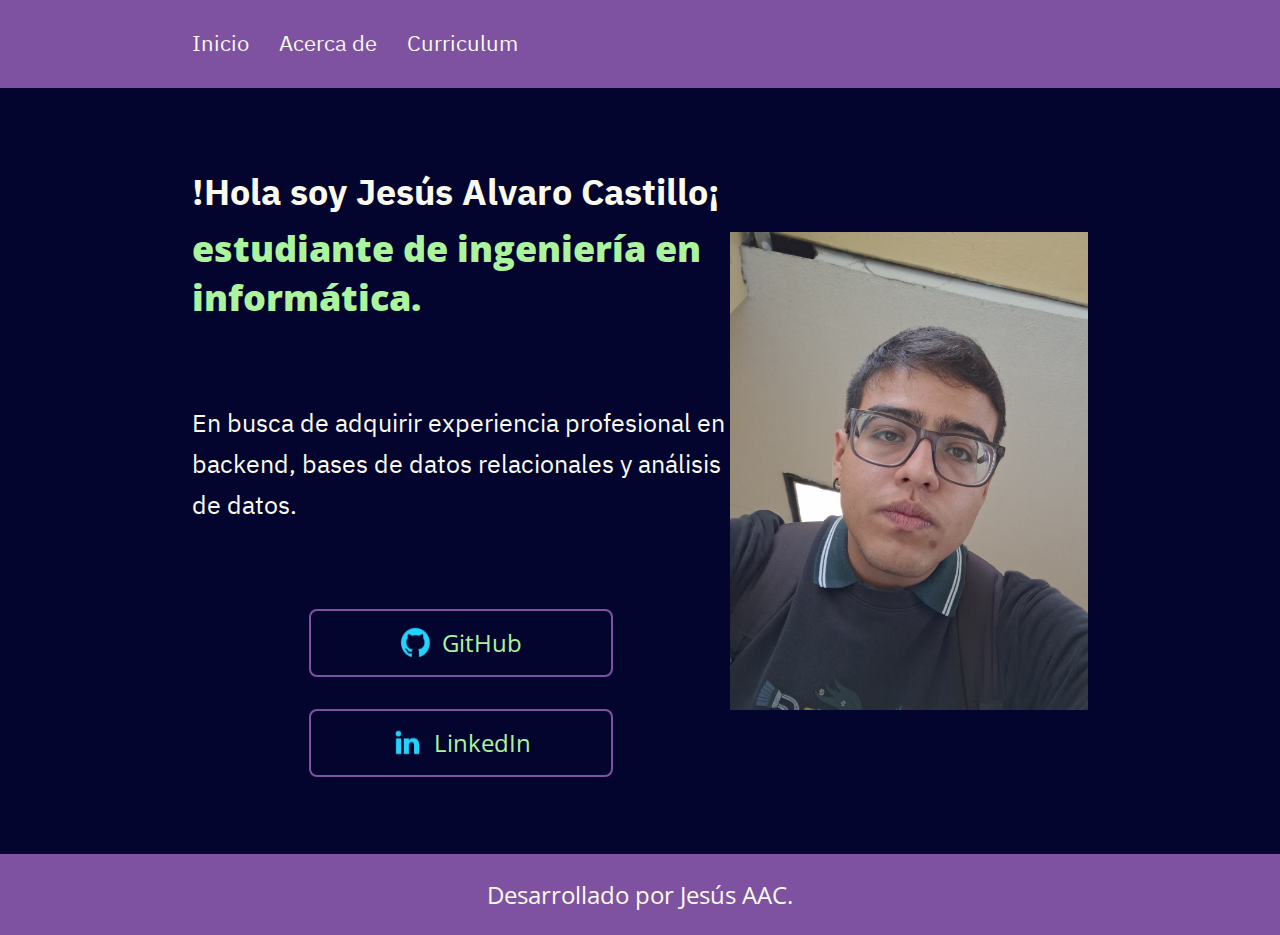
<file: index.html>
<!DOCTYPE html>
<html lang="es-mx">

<head>
    <meta charset="UTF-8">
    <meta name="viewport" content="width=device-width, initial-scale=1.0">
    <title>Sobre mí</title>
    <link rel="stylesheet" href="Styles/style.css">
</head>

<body>
    <header class="header">
        <nav class="header_nav">

            <a class="header_nav_link" href="index.html">Inicio</a>

            <a class="header_nav_link" href="acercaDe.html">Acerca de</a>

            <a class="header_nav_link" href="curriculum.html">Curriculum</a>

        </nav>
    </header>

    <main class="main">
        <section class="main_section">
            <h1 class="main_section_titulo">!Hola soy Jesús Alvaro Castillo¡
                <strong class="destacar_titulo">
                    estudiante de ingeniería en informática.
                </strong>
            </h1>
            <p class="main_section_text">En busca de adquirir 
                experiencia profesional en backend, bases de datos relacionales y análisis de datos.
            </p>

            <div class="main_section_url">
                <a class="main_section_url_pres" href="https://github.com/JAngel05">
                    <img src="Assets/github.png"> GitHub
                </a>
                <a class="main_section_url_pres" href="https://www.linkedin.com/in/jesus-angel-alvaro-castillo-480990319/">
                    <img src="Assets/linkedin.png">LinkedIn
                </a>
            </div>

        </section>
        <img class= "main_imagenPresentacion" src="Assets/imgPres.jpg" alt="Presentación de Jesús">
    </main>

    <footer class="footer">
        <p>Desarrollado por Jesús AAC. </p>
    </footer>

</body>
</html>
</file>
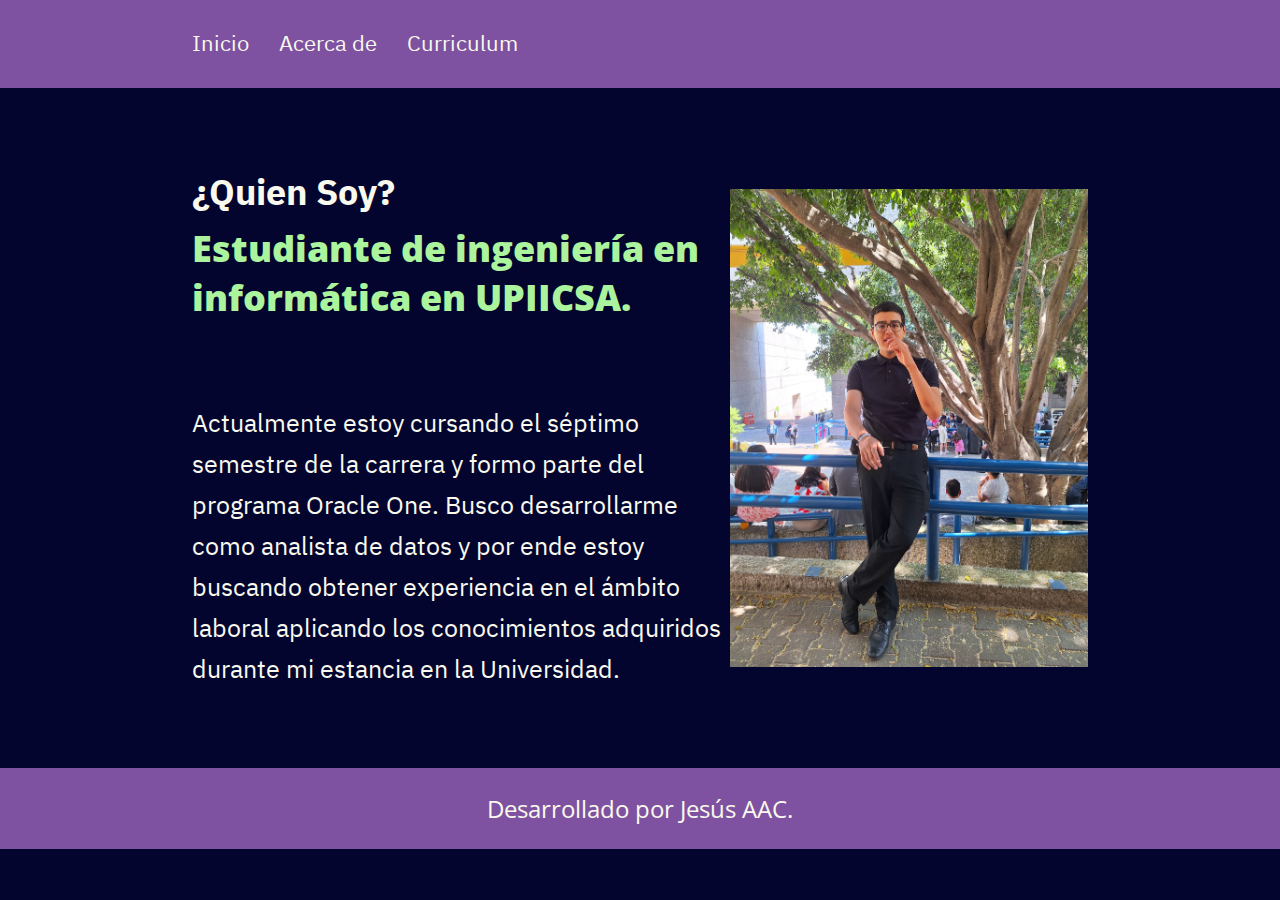
<file: acercaDe.html>
<!DOCTYPE html>
<html lang="es-mx">
<head>
    <meta charset="UTF-8">
    <meta name="viewport" content="width=device-width, initial-scale=1.0">
    <title>Acerca de</title>
    <link rel="stylesheet" href="Styles/style.css">
</head>
<body>
    <header class="header">
        <nav class="header_nav">

            <a class="header_nav_link" href="index.html">Inicio</a>

            <a class="header_nav_link" href="acercaDe.html">Acerca de</a>

            <a class="header_nav_link" href="curriculum.html">Curriculum</a>

        </nav>
    </header>

    <main class="main">
        <section class="main_section">
            <h1 class="main_section_titulo">¿Quien Soy? 
                <strong class="destacar_titulo"> Estudiante de ingeniería 
                    en informática en UPIICSA. 
                </strong>
            </h1>
            <p class="main_section_text">Actualmente estoy cursando el séptimo semestre
                de la carrera y formo parte del programa Oracle One. Busco desarrollarme
                como analista de datos y por ende estoy buscando obtener experiencia en el ámbito laboral
                aplicando los conocimientos adquiridos durante mi estancia en la Universidad.</p>
        </section>
        <img class= "main_imagenPresentacion" src="Assets/Presentacion.jpeg" alt="Presentación de Jesús">
    </main>
    <footer class="footer">
        <p>Desarrollado por Jesús AAC. </p>
    </footer>

</body>
</html>
</file>
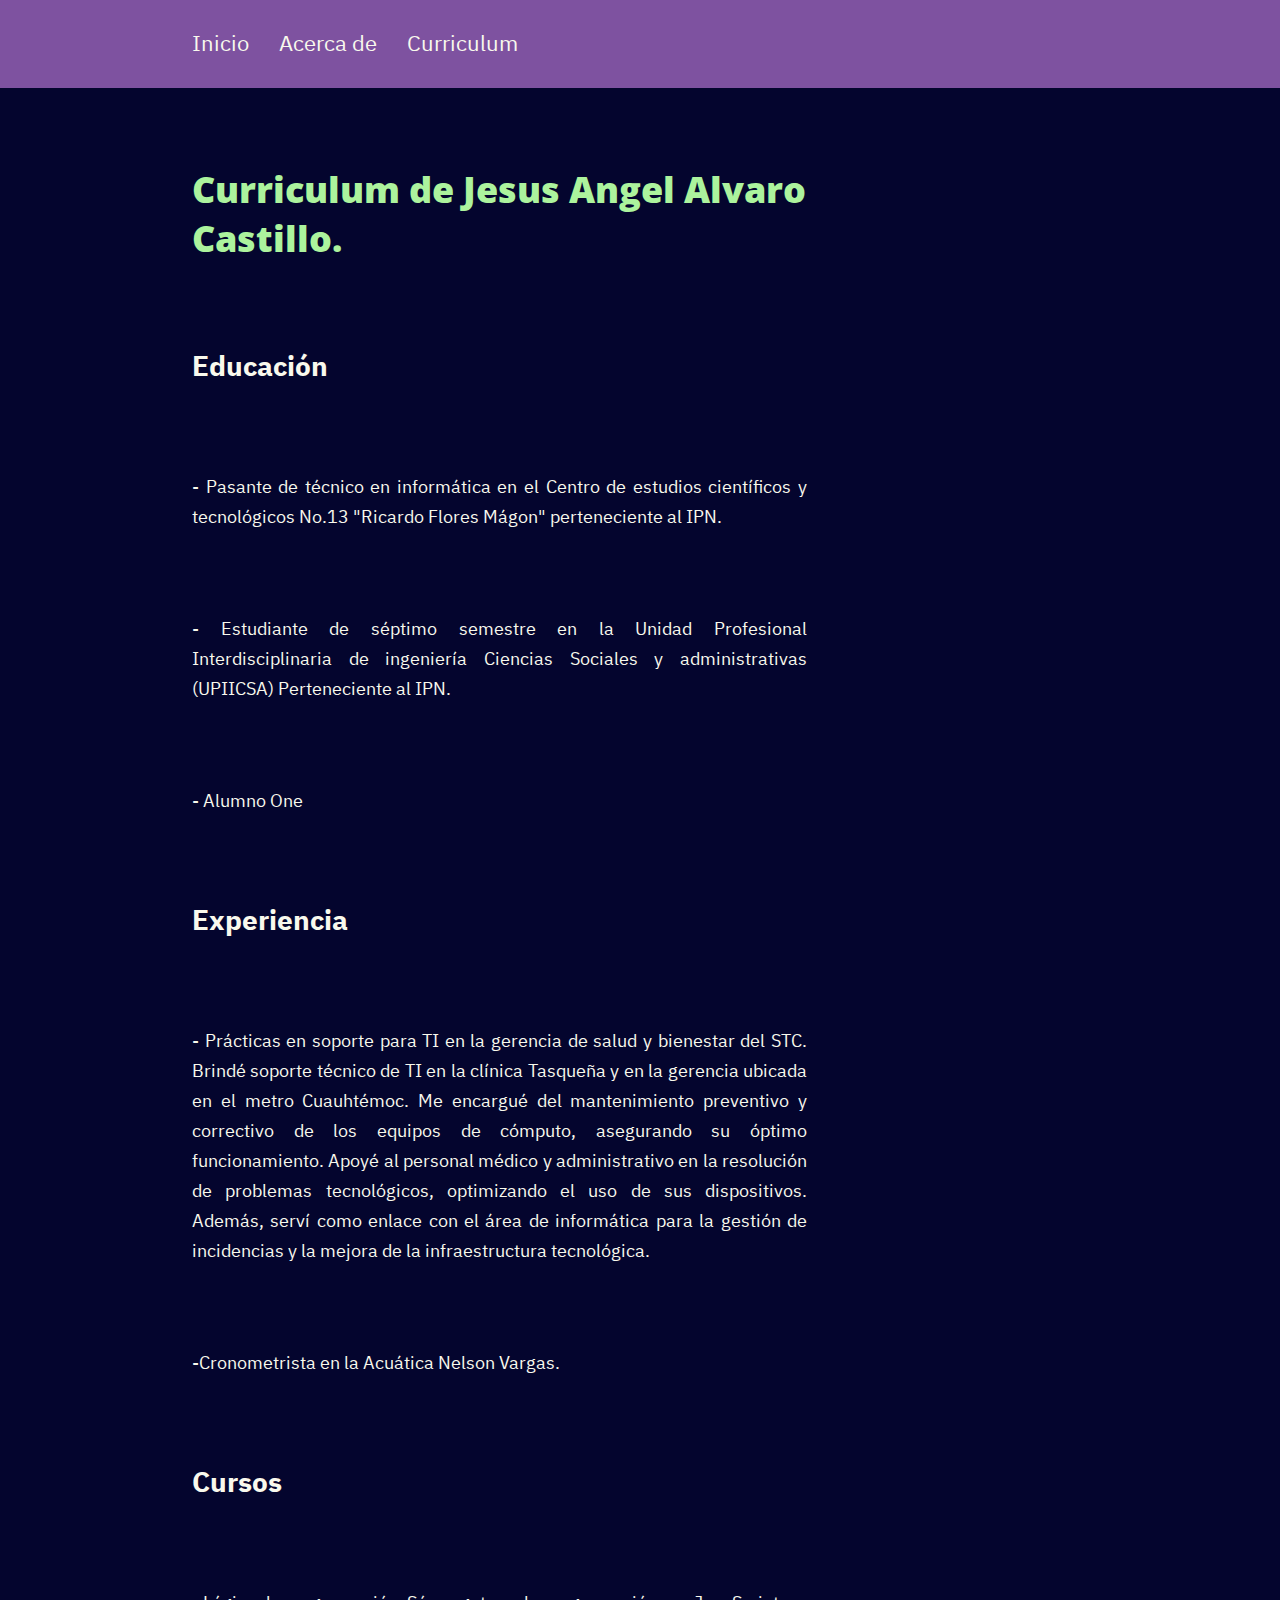
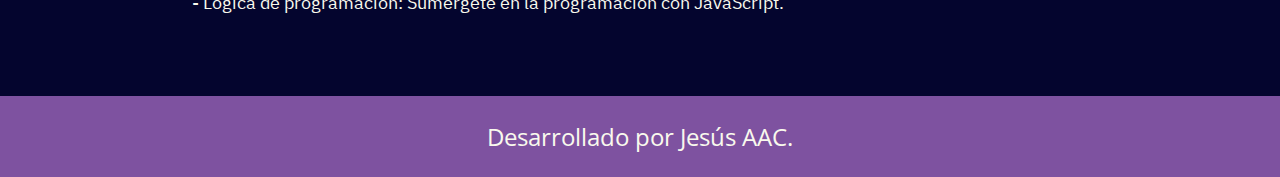
<file: curriculum.html>
<!DOCTYPE html>
<html lang="es-mx">
<head>
    <meta charset="UTF-8">
    <meta name="viewport" content="width=device-width, initial-scale=1.0">
    <title>Curriculum</title>
    <link rel="stylesheet" href="Styles/style.css">
</head>
<body>
    <header class="header">
        <nav class="header_nav">

            <a class="header_nav_link" href="index.html">Inicio</a>

            <a class="header_nav_link" href="acercaDe.html">Acerca de</a>

            <a class="header_nav_link" href="curriculum.html">Curriculum</a>

        </nav>
    </header>
     
    <main class="main">
        <section class="main_section">
            <h1 class="main_section_titulo">
                <strong class="destacar_titulo">
                    Curriculum de Jesus Angel Alvaro Castillo. 
                </strong>
            </h1>
            <h2 class ="main_section_sub">Educación</h2>
            <p class="main_section_text_cur">
                - Pasante de técnico en informática en el Centro de estudios científicos y tecnológicos  No.13 
                "Ricardo Flores Mágon" perteneciente al IPN.   
            </p>
            <p class="main_section_text_cur">
                - Estudiante de séptimo semestre en la Unidad Profesional 
                Interdisciplinaria de ingeniería Ciencias Sociales y administrativas (UPIICSA)
                Perteneciente al IPN.
            </p>
            <p class="main_section_text_cur">
                - Alumno One
            </p>
            <h2 class ="main_section_sub">Experiencia</h2>
            <p class="main_section_text_cur"> 
                - Prácticas en soporte para TI en 
                la gerencia de salud y bienestar del STC.
                Brindé soporte técnico de TI en la clínica Tasqueña y en la gerencia 
                ubicada en el metro Cuauhtémoc. Me encargué del mantenimiento preventivo y correctivo de 
                los equipos de cómputo, asegurando su óptimo funcionamiento.
                Apoyé al personal médico y administrativo en la
                resolución de problemas tecnológicos, optimizando el uso de sus dispositivos. Además, serví como 
                enlace con el área de informática para la gestión de incidencias y la mejora de la infraestructura tecnológica.
            </p>
            <p class="main_section_text_cur">
                -Cronometrista en la Acuática Nelson Vargas.
            </p>
            <h2 class ="main_section_sub">Cursos</h2>
            <p class="main_section_text_cur">
                - Lógica de programación: Súmergete en la programación con 
                JavaScript.
            </p>
        </section>
    </main>

    <footer class="footer">
        <p>Desarrollado por Jesús AAC. </p>
    </footer>

</body>
</html>
</file>
<file: Styles/style.css>
@import url('https://fonts.googleapis.com/css2?family=IBM+Plex+Sans+Thai:wght@100;200;300;400;500;600;700&family=Open+Sans:ital,wght@0,300..800;1,300..800&display=swap');

/*Cambiar a rem 1 rem equivale a 16px, hac er conversiones*/

*{
    padding: 0;
    margin: 0;
}

:root{
   /*-- colores -- 012A36*/

    --color-primario: #04052E   ;
    --color-secundario: #ACF39D; 
    --color-terciario: #7E52A0;
    --color-fuente:#F9F9ED; 
    --color-fuente-obscuro:black;
    --color-hover: #D7FCF1;
    
    /* -- fuentes --*/
    --open-sans: "Open Sans", sans-serif;
    --IBM:"IBM Plex Sans Thai", sans-serif;
}

body {
    background-color: var(--color-primario);
    color: var(--color-fuente);
}

.header{

    padding-top: 2%;
    padding-right: 0%;
    padding-bottom: 2%;
    padding-left: 15%;
    background-color: var(--color-terciario);
}

.header_nav{

    font-size: 1.375rem;
    font-family: var(--IBM);
    display: flex;
    gap: 30px;

}

.header_nav_link {
    color:var(--color-fuente);
    text-decoration: none;
}

.main {
    padding: 6% 15%;
    display: flex;
    align-items: center;
    justify-content: space-between;
}

.main_section {
    width: 615px;
    display: flex;
    flex-direction: column;
    gap: 82px;
}

.main_section_titulo {
    font-size: 2.25rem;
    font-family: var(--IBM);
}

.destacar_titulo{
    display: flex;
    color:var(--color-secundario);
    font-family: var(--open-sans);
}

.main_section_text {
    font-size: 1.5625rem;
    font-family: var(--IBM);
    color: var(--color-fuente);
}

.main_imagenPresentacion {  
    width: 40%;
    height: 50%;
    object-fit: cover;
    gap: 50px;
}
.main_section_url {
    display: flex;
    justify-content:center;
    flex-direction: column;
    align-items: center;
    gap:32px;
    font-family: var(--open-sans);
    font-size: 1.75rem;
}

.main_section_url_pres{
    text-decoration: none;
    text-align: center;
    width: 50%;
    border: 2px solid var(--color-terciario);
    border-radius: 8px;
    font-size: 1.5rem;
    padding: 15.5px;
    color: var(--color-secundario);
    font-family: var(--open-sans);
    display: flex;
    justify-content: center;
    gap: 10px;
}

.main_section_url_pres:hover{
    background-color: var(--color-hover);
}

.main_section_sub {
    font-family: var(--IBM);
    font-size: 1.75rem;
}

.main_section_text_cur {
    font-size: 1.125rem;
    font-family: var(--IBM);
    color: var(--color-fuente);
    text-align: justify;
}

.footer {
    background-color: var(--color-terciario);
    color:var(--color-fuente);
    padding: 1.5rem;
    text-align: center;
    font-family: var(--open-sans);
    font-size: 1.5rem;
    font-weight: 400;
}


@media(max-width: 1200px){
    .header{
        padding:10%; 
    }
    .header_nav{
        justify-content: center;
    }
    .main{
        flex-direction: column-reverse;
        padding: 5%;
    }
    .main_section {
        width:auto;
    }
    .main_section_titulo{
        text-align: center;
    }
    .main_section_text{
        text-align: justify;
    }
    .main_section_text_cur{
        text-align: justify;
    }
    .main_section_sub{
        text-align: center;
    }
}
</file>
